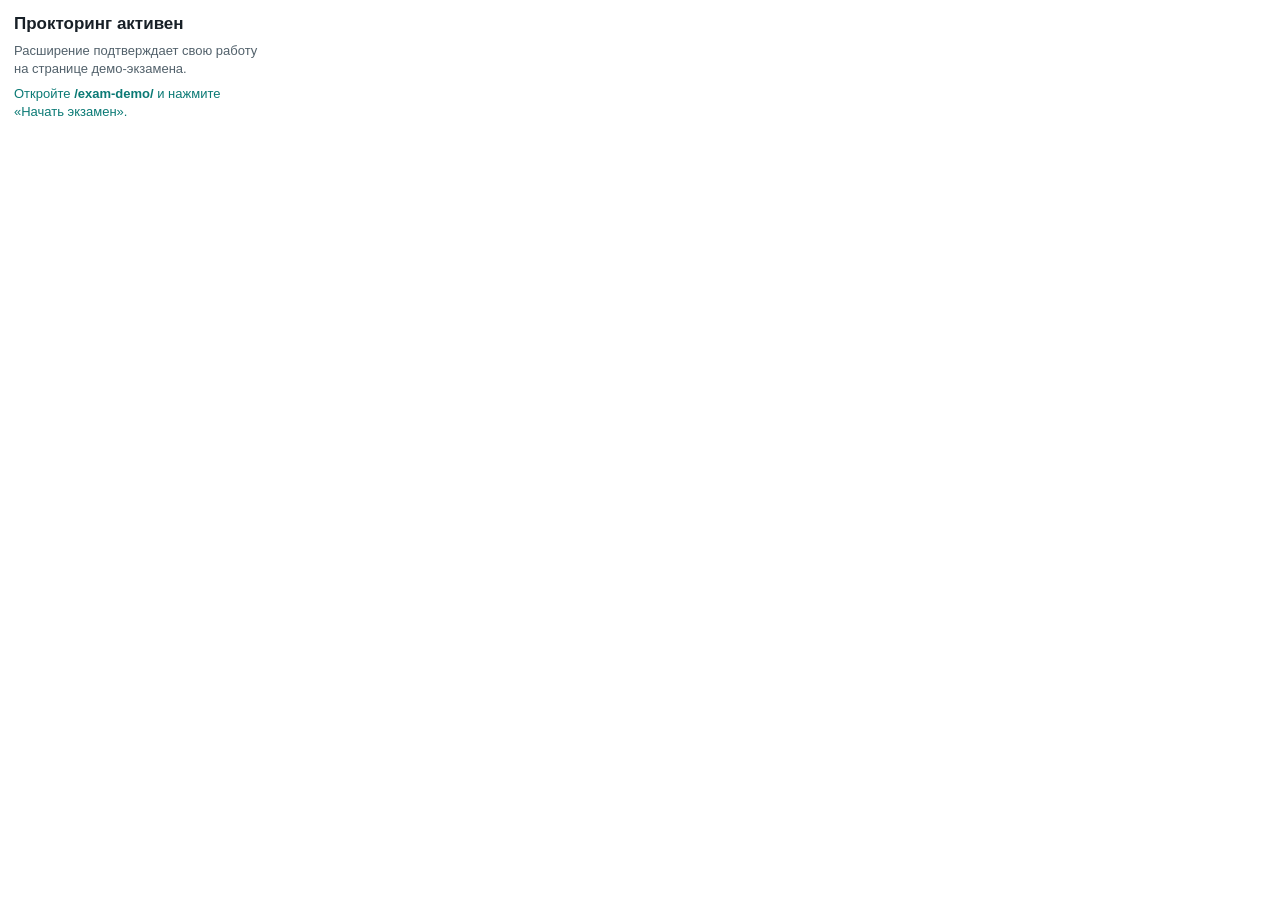
<file: browser-extension/popup.html>
<!doctype html>
<html lang="ru">
<head>
  <meta charset="utf-8">
  <title>Java Proctoring Guard</title>
  <link rel="stylesheet" href="popup.css">
</head>
<body>
  <h1>Прокторинг активен</h1>
  <p>Расширение подтверждает свою работу на странице демо-экзамена.</p>
  <p class="hint">Откройте <strong>/exam-demo/</strong> и нажмите «Начать экзамен».</p>
</body>
</html>
</file>
<file: browser-extension/popup.css>
body {
  width: 260px;
  margin: 0;
  padding: 14px;
  font-family: Arial, Helvetica, sans-serif;
  color: #182027;
  background: #ffffff;
}

h1 {
  margin: 0 0 8px;
  font-size: 17px;
}

p {
  margin: 0 0 8px;
  color: #52616b;
  font-size: 13px;
  line-height: 1.35;
}

.hint {
  margin-bottom: 0;
  color: #0b7a75;
}
</file>
